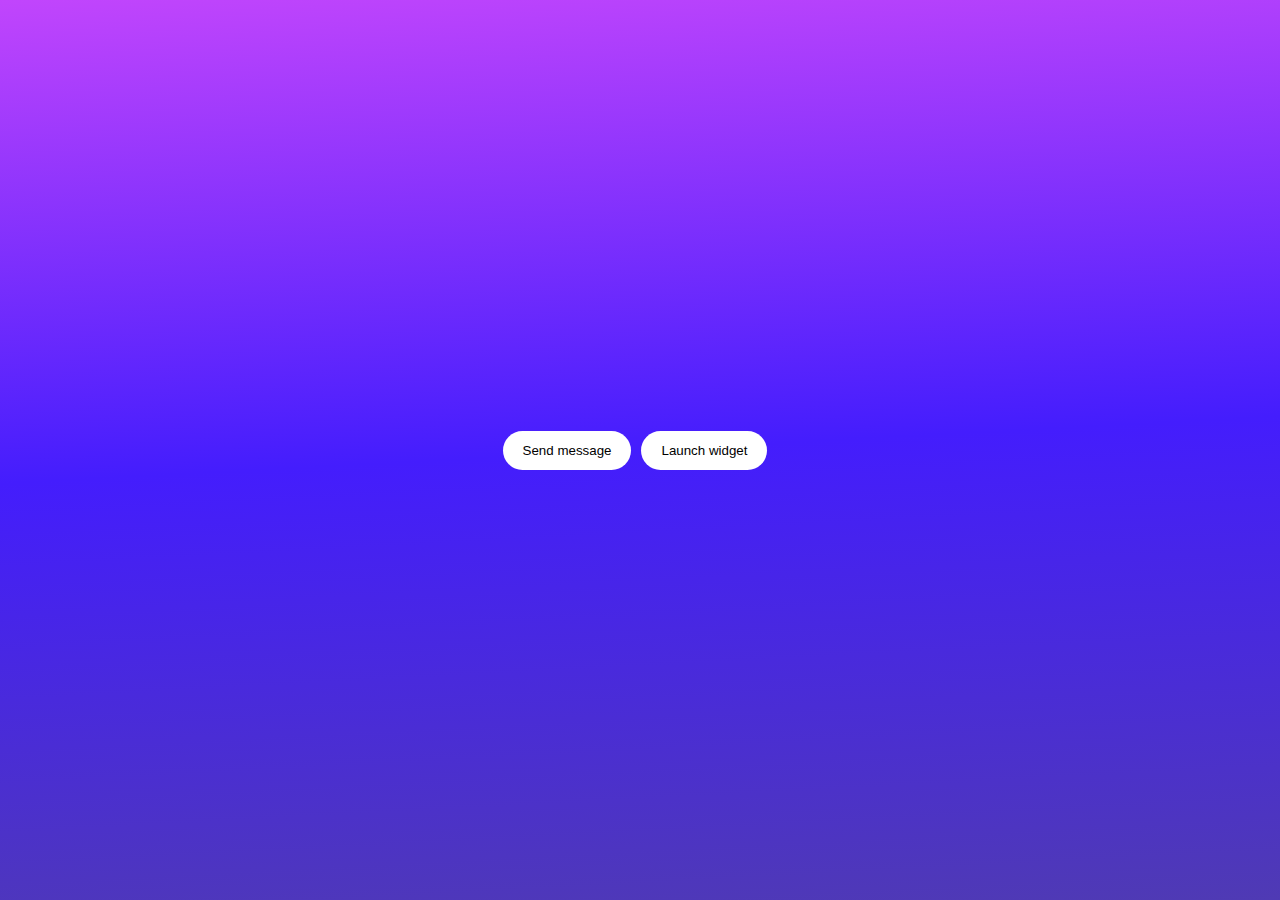
<file: index.html>
<!DOCTYPE html>
<html lang="en">

<head>
  <meta charset="utf-8">
  <title></title>
  <link href="style.css" rel="stylesheet" />
  <meta name="viewport" content="width=device-width,initial-scale=1">
</head>

<body>
  <main class="main">
    <script>
      const url = new URL(window.location.href);
      const delay = url.searchParams.get("delay");
      const animationDuration = url.searchParams.get("animationDuration");

      window.DG_CHAT_WIDGET_CONFIG = {
        widgetId: 'f0c07546-af4c-4963-9e23-3e9343eaf13b',
        env: 'dev.us',
        prechatForm: {
          isEnabled: false,
        },
        generalSettings: {
          delayBetweenBotMessages: delay || 1000,
          messageAnimationDuration: animationDuration || 400
        },
      }
    </script>
    <script src="https://chat-assets.digitalgenius.com/init.alex-g-animation-new.min.js"></script>
    <script>window.dgchat.init()</script>

    <button onclick="sendMessage()" class="button">Send message</button>
    <button onclick="launchWidget()" class="button">Launch widget</button>

  </main>
  <script>
    function sendMessage() {
      window.dgchat.methods.sendMessage('Some custom message to be sent on the customers behalf');
    }

    function launchWidget() {
      window.dgchat.methods.launchWidget();
    }
  </script>
</body>

</html>
</file>
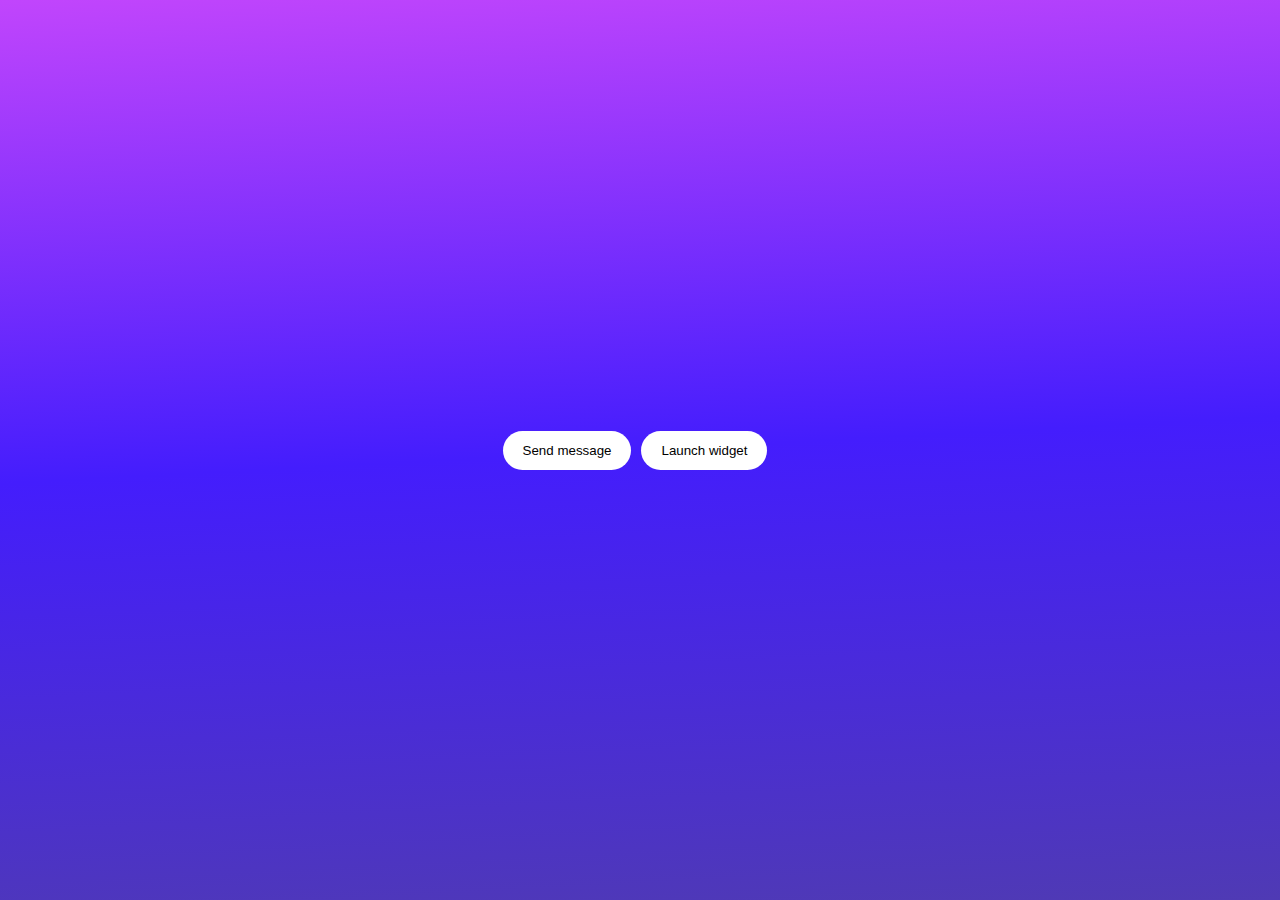
<file: allsaints.html>
<!DOCTYPE html>
<html lang="en">

<head>
    <meta charset="utf-8">
    <title></title>
    <link href="style.css" rel="stylesheet" />
    <style>
        #dg-chat-widget-launcher {
            height: 65px;
            width: 120px;
        }

        #dg-chat-widget-proactive {
            bottom: 80px;
        }

        @media screen and (max-width: 767px) {
            #dg-chat-widget-launcher {
                height: 72px;
                width: 65px;
            }
        }
    </style>
</head>

<body>
    <main class="main">
        <script>
            window.DG_CHAT_WIDGET_CONFIG = {
                widgetId: '9c2d7d28-1fa7-459a-93f2-13ac4ad3b487',
                flowUrl: 'https://flow-server.dev.us.dgdeepai.com',
                // generalSettings: {
                //   delayBetweenBotMessages: 2500
                // },
                // callbacks: {
                //   onChatInitialised: () => {console.log('launched')},
                //   onServerStateRetrieved: (chatState) => {console.log('chat state in callback', chatState); }
                // },
                "draft": false,
                "created_at": "2023-08-09T09:45:22.069",
                "updated_at": "2023-09-29T10:50:16.800",
                "bot": {
                    "name": "Milo",
                    "avatar": "[data-uri]"
                },
                "crm": {
                    "handover": true,
                    "platform": "zendesk",
                    "accountKey": "4Z1AhKoTeHU7NR0dGWrGVNGTqSL41tQr",
                    "connectionId": "67f708c5-5ff7-4137-8159-b862a9efe3f5",
                    "cookieDomain": "allsaints.com"
                },
                "env": "eu",
                "lang": {
                    "flow": {
                        "defaultErrorMessage": "We were unable to handle your request. Please try again"
                    },
                    "agent": {
                        "agentJoined": "An agent joined the chat",
                        "agentJoining": "An agent is joining",
                        "queueMessage": "You are in a queue.",
                        "agentEndedChat": "Agent left the chat",
                        "couldNotConnect": "Could not connect to any agents",
                        "namedAgentJoined": "joined the chat",
                        "agentDisconnected": "The agent disconnected",
                        "couldNotUploadFile": "There was an problem uploading your file. Please try again.",
                        "connectingToAnAgent": "Connecting you with an agent",
                        "namedAgentEndedChat": "left the chat",
                        "agentTransferredChat": "You are being transferred to another agent",
                        "automatedAgentMessage": "An agent will assist you shortly",
                        "namedAgentDisconnected": "disconnected",
                        "chatEndedDueToInactivity": "Chat ended due to inactivity",
                        "disconnectedReconnecting": "You were disconnected. Connecting you to another agent",
                        "queueMessageWithPosition": "You are in a queue. Your position is"
                    },
                    "header": "ALLSAINTS CHAT",
                    "endChatHeader": "End Chat",
                    "endChatQuestion": "Are you sure you want to end chat?",
                    "fileUploadErrors": {
                        "virus": {
                            "descr": "This file may contain a virus or other malware and can't be uploaded. Try another file.",
                            "title": "Oops!"
                        },
                        "generic": {
                            "descr": "There was a problem uploading this file. Try another file.",
                            "title": "Oops!"
                        },
                        "tooLarge": {
                            "descr": "Files that are more than 16MB cannot be uploaded. Try another file.",
                            "title": "Too Big!"
                        }
                    },
                    "dragAndDropMessage": "Drag and drop file here",
                    "attachmentsMenuFile": "Add File",
                    "endChatCancelButton": "Cancel",
                    "chatInputPlaceholder": "Type message here",
                    "endChatConfirmButton": "End chat",
                    "newMessageNotifyText": "New Message",
                    "messageLimitErrorText": "Oops, that message is too long",
                    "attachmentsMenuPicture": "Add Picture",
                    "startNewChatButtonText": "Start New Chat",
                    "attachmentsMenuLocation": "Add Location",
                    "idleTimeoutPrefixMessage": "Are you still there? Please send a message within",
                    "idleTimeoutSuffixMessage": "or this chat will time out",
                    "prechatConfirmationMessage": "Give us few minutes to find your order",
                    "carouselSelectionButtonText": "Select"
                },
                "theme": {
                    "colors": {
                        "brand": "#000000",
                        "error": "rgb(231, 29, 69)",
                        "primary": "#666",
                        "secondary": "#fff",
                        "welcomeScreenBg": "#fbfbfa"
                    },
                    "breakpoints": {
                        "mobile": "767px"
                    }
                },
                "flowId": "4c227343-9690-4ec5-a9ff-a6c8c215e1e4",
                "styles": {
                    "fonts": [
                        {
                            "url": "https://www.allsaints.com/on/demandware.static/Sites-allsaints-uk-Site/-/default/dw01364333/fonts/UntitledSans-Regular.woff2",
                            "role": "primary",
                            "type": "woff2",
                            "fontFamily": "UntitledSans-Regular"
                        },
                        {
                            "url": "https://www.allsaints.com/on/demandware.static/Sites-allsaints-uk-Site/-/default/dw01364333/fonts/UntitledSans-Regular.woff2",
                            "type": "woff2",
                            "fontFamily": "UntitledSans-Regular"
                        }
                    ],
                    "icons": {
                        "Launcher": '<svg width="82" height="38" viewBox="0 0 82 38" fill="none" xmlns="http://www.w3.org/2000/svg"><rect x="1" y="1" width="79.6" height="36.3" rx="18.15" fill="black"/><path d="M17 14C17 13.4477 17.4477 13 18 13H28.6C29.1523 13 29.6 13.4477 29.6 14V21.9749C29.6 22.5272 29.1523 22.9749 28.6 22.9749H22.8L20.3 25.3V22.9749H18C17.4477 22.9749 17 22.5272 17 21.9749V14Z" stroke="white"/><circle cx="23.3" cy="18.22" r="0.72" fill="white"/><circle cx="26.1799" cy="18.22" r="0.72" fill="white"/><circle cx="20.42" cy="18.22" r="0.72" fill="white"/><path d="M39.547 18.062C39.547 19.855 40.339 20.977 41.758 20.977C42.88 20.977 43.397 20.339 43.551 19.536H44.97C44.695 21.065 43.639 22.132 41.758 22.132C39.558 22.132 38.062 20.504 38.062 18.062C38.062 15.642 39.558 14.014 41.758 14.014C43.639 14.014 44.695 15.07 44.97 16.61H43.551C43.397 15.807 42.88 15.169 41.758 15.169C40.339 15.169 39.547 16.28 39.547 18.062ZM48.1326 17.358C48.4076 16.709 49.0236 16.28 49.8706 16.28C51.1466 16.28 51.9166 17.072 51.9166 18.414V22H50.5086V18.744C50.5086 17.853 50.1236 17.391 49.3866 17.391C48.6826 17.391 48.1326 17.842 48.1326 18.964V22H46.7246V13.904H48.1326V17.358ZM57.4774 22C57.4224 21.692 57.4004 21.395 57.4004 21.12C57.1364 21.758 56.4324 22.121 55.5414 22.121C54.4524 22.121 53.6604 21.516 53.6604 20.504C53.6604 19.382 54.5404 18.92 55.6734 18.788L57.3454 18.601V18.337C57.3454 17.655 56.9274 17.325 56.2894 17.325C55.6734 17.325 55.2994 17.666 55.2554 18.183H53.9024C54.0234 16.984 54.9584 16.28 56.3334 16.28C57.8514 16.28 58.7204 16.995 58.7204 18.447V20.603C58.7204 21.12 58.7424 21.549 58.8304 22H57.4774ZM55.9264 21.142C56.6524 21.142 57.3454 20.713 57.3454 19.833V19.492L56.1024 19.635C55.5084 19.712 55.0574 19.844 55.0574 20.427C55.0574 20.867 55.3654 21.142 55.9264 21.142ZM63.8428 20.845V21.923C63.4028 22.055 63.0728 22.088 62.7318 22.088C61.5658 22.088 60.9938 21.593 60.9938 20.471V17.424H60.2238V16.412H60.9938V15.015H62.3908V16.412H63.7218V17.424H62.3798V20.251C62.3798 20.779 62.6328 20.955 63.1058 20.955C63.3148 20.955 63.5348 20.933 63.8428 20.845Z" fill="white"/><rect x="1" y="1" width="79.6" height="36.3" rx="18.15" stroke="white"/></svg>',
                        "LauncherMobile": '<svg width="40" height="40" viewBox="0 0 40 40" fill="none" xmlns="http://www.w3.org/2000/svg"><g filter="url(#filter0_d_43_95)"><circle cx="20" cy="19" r="17" fill="black"/><circle cx="20" cy="19" r="17.5" stroke="white"/></g><path d="M14 15C14 14.4477 14.4477 14 15 14H25.6C26.1523 14 26.6 14.4477 26.6 15V22.9749C26.6 23.5272 26.1523 23.9749 25.6 23.9749H19.8L17.3 26.3V23.9749H15C14.4477 23.9749 14 23.5272 14 22.9749V15Z" stroke="white"/><circle cx="20.3" cy="19.22" r="0.72" fill="white"/><circle cx="23.18" cy="19.22" r="0.72" fill="white"/><circle cx="17.42" cy="19.22" r="0.72" fill="white"/><defs><filter id="filter0_d_43_95" x="0" y="0" width="40" height="40" filterUnits="userSpaceOnUse" color-interpolation-filters="sRGB"><feFlood flood-opacity="0" result="BackgroundImageFix"/><feColorMatrix in="SourceAlpha" type="matrix" values="0 0 0 0 0 0 0 0 0 0 0 0 0 0 0 0 0 0 127 0" result="hardAlpha"/><feOffset dy="1"/><feGaussianBlur stdDeviation="1"/><feComposite in2="hardAlpha" operator="out"/><feColorMatrix type="matrix" values="0 0 0 0 0.241667 0 0 0 0 0.197401 0 0 0 0 0.0835764 0 0 0 0.05 0"/><feBlend mode="normal" in2="BackgroundImageFix" result="effect1_dropShadow_43_95"/><feBlend mode="normal" in="SourceGraphic" in2="effect1_dropShadow_43_95" result="shape"/></filter></defs></svg>',
                    },
                    "widgetStyles": {
                        ".dg-chat-header-wrapper": {
                            "fontSize": "13px",
                            "letterSpacing": "2px"
                        },
                        ".dg-chat-quick-reply:hover": {
                            "color": "#fff",
                            "background": "#000"
                        },
                        ".dg-messages-group-service div .dg-message-bubble": {
                            "background": "#f0f0f0"
                        },
                        ".dg-chat-launcher-button, .dg-chat-launcher-button:hover": {
                            "background": "transparent"
                        },
                        '.dg-chat-launcher-button': {
                            "width": 'initial',
                            "height": 'initial',
                            "background": 'none',
                            "border": 'none',
                            "borderRadius": 'initial'
                        },
                        '.dg-chat-launcher-button .dg-chat-icon-wrapper': {
                            "width": '100px',
                            "height": '47px',
                        },
                        '.dg-chat-launcher-button-mobile .dg-chat-icon-wrapper': {
                            "width": '54px',
                            "height": '54px',
                        },
                    }
                },
                "flowUrl": "https://flow-server.eu.dgdeepai.com",
                "version": "1.1.2",
                "embedVersion": "1.6.1",
                "initVersion": "1.1.0",
                "crmAgent": {
                    "name": "",
                    "avatar": "[data-uri]"
                },
                "customer": "allsaints",
                "metadata": {
                    "url": "window.location.href"
                },
                "csatFlowId": "d6ed0124-9db5-4f43-83f7-2a98921086c8",
                "prechatForm": {
                    "fields": [
                        {
                            "name": "name",
                            "type": "text",
                            "label": "Name",
                            "options": {},
                            "metadata": {
                                "systemField": "name"
                            },
                            "required": true,
                            "placeholder": "Enter your name"
                        },
                        {
                            "name": "emailaddress",
                            "type": "email",
                            "label": "Email Address",
                            "options": {},
                            "metadata": {
                                "systemField": "email"
                            },
                            "required": true,
                            "placeholder": "Enter your email address"
                        }
                    ],
                    "isEnabled": true,
                    "welcomeMessage": "<p><h2 style='font-size:9vw;''><b>Hi, I&#39;m Milo 🖤</b></h2></br></span></p><p>Welcome to AllSaints Live Chat</p><p>Please enter your name and email address below to get started</p></br></br>"
                },
                "generalSettings": {
                    "headerIcon": "",
                    "isChatLauncherEnabled": true,
                    "maskCreditCardNumbers": false,
                    "hasDragAndDropAttachment": false,
                    "executeWidgetOnChatLaunch": false,
                    "customerInitiatedCSATEnabled": true,
                    "crmConversationHasAttachments": true,
                    "dgBotConversationHasAttachments": true
                },
                "useLocalStorage": true,
                "externalAccountKey": "sdibfsiubdsd87sd8s*&*^&%sdd",
                "customerCsatOptions": {
                    "buttons": [
                        {
                            "text": "😍 - It was great!"
                        },
                        {
                            "text": "😐 - It was okay"
                        },
                        {
                            "text": "😞 - Not the best"
                        }
                    ]
                }
            }
        </script>
        <script src="https://chat-assets.digitalgenius.com/dgchatinit.widget.v1.1.0.min.js"></script>
        <script>window.dgchat.init()</script>

        <button onclick="sendMessage()" class="button">Send message</button>
        <button onclick="launchWidget()" class="button">Launch widget</button>

    </main>
    <script>
        function sendMessage() {
            window.dgchat.methods.sendMessage('Some custom message to be sent on the customers behalf');
        }

        function launchWidget() {
            window.dgchat.methods.launchWidget();
        }
    </script>
</body>

</html>
</file>
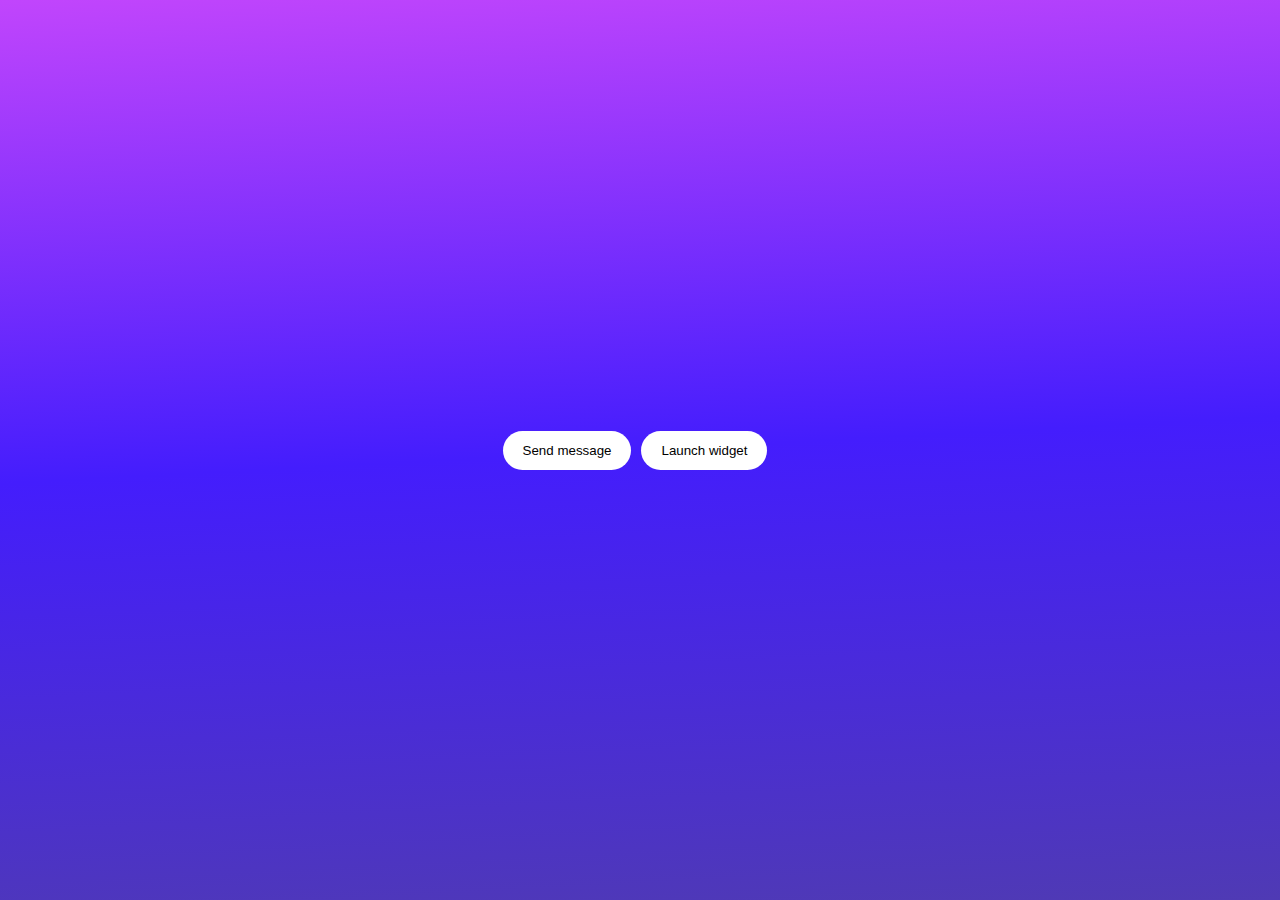
<file: index-2.html>
<!DOCTYPE html>
<html lang="en">
    <head>
        <meta charset="utf-8">
        <title></title>
        <link href="style.css" rel="stylesheet" />
    </head>
    <body>
        <main class="main">
            <script>
                const url = new URL(window.location.href);
                const delay = url.searchParams.get("delay");
                const animationDuration = url.searchParams.get("animationDuration");
                // FULL DEMO - handover to salesforce
                window.DG_CHAT_WIDGET_CONFIG = {
                  "id": "4b0339c2-095c-44df-8b02-3baec7e3d262",
                  "organization_id": "0c8c9b70-d8d7-42ce-ac70-f467256105b9",
                  "draft": false,
                  "created_at": "2023-09-12T06:21:03.805",
                  "updated_at": "2023-09-12T06:21:03.805",
                  "bot": {
                    "name": "Nora",
                    "avatar": "[data-uri]"
                  },
                  "crm": {
                    "url": "https://d.la2-c1-fra.salesforceliveagent.com/chat/rest",
                    "handover": true,
                    "platform": "salesforce",
                    "organizationId": "00D5I000000DKyC"
                  },
                  "env": "eu",
                  "csat": {
                    "type": "emojis",
                    "isEnabled": true
                  },
                  "lang": {
                    "flow": {
                      "defaultErrorMessage": "We were unable to handle your request. Please try again"
                    },
                    "agent": {
                      "agentJoined": "An agent joined the chat",
                      "agentJoining": "An agent is joining",
                      "queueMessage": "You are in a queue.",
                      "agentEndedChat": "Agent left the chat",
                      "couldNotConnect": "Could not connect to any agents",
                      "namedAgentJoined": "joined the chat",
                      "agentDisconnected": "The agent disconnected",
                      "couldNotUploadFile": "There was an problem uploading your file. Please try again.",
                      "connectingToAnAgent": "Connecting you with an agent",
                      "namedAgentEndedChat": "left the chat",
                      "agentTransferredChat": "You are being transferred to another agent",
                      "automatedAgentMessage": "An agent will assist you shortly",
                      "namedAgentDisconnected": "disconnected",
                      "chatEndedDueToInactivity": "Chat ended due to inactivity",
                      "disconnectedReconnecting": "You were disconnected. Connecting you to another agent",
                      "queueMessageWithPosition": "You are in a queue. Your position is"
                    },
                    "header": "On Live Chat",
                    "endChatHeader": "End Chat",
                    "endChatQuestion": "Are you sure you want to end chat?",
                    "fileUploadErrors": {
                      "virus": {
                        "descr": "This file may contain a virus or other malware and can't be uploaded. Try another file.",
                        "title": "Oops!"
                      },
                      "generic": {
                        "descr": "There was a problem uploading this file. Try another file.",
                        "title": "Oops!"
                      },
                      "tooLarge": {
                        "descr": "Files that are more than 16MB cannot be uploaded. Try another file.",
                        "title": "Too Big!"
                      }
                    },
                    "dragAndDropMessage": "Drag and drop file here",
                    "attachmentsMenuFile": "Add File",
                    "endChatCancelButton": "Cancel",
                    "chatInputPlaceholder": "Type message here",
                    "endChatConfirmButton": "End chat",
                    "newMessageNotifyText": "New Message",
                    "messageLimitErrorText": "Oops, that message is too long",
                    "attachmentsMenuPicture": "Add Picture",
                    "startNewChatButtonText": "Start New Chat",
                    "attachmentsMenuLocation": "Add Location",
                    "idleTimeoutPrefixMessage": "Are you still there? Please send a message within",
                    "idleTimeoutSuffixMessage": "or this chat will time out",
                    "prechatConfirmationMessage": "Give us few minutes to find your order",
                    "carouselSelectionButtonText": "Select"
                  },
                  "theme": {
                    "colors": {
                      "brand": "#000000",
                      "error": "rgb(231, 29, 69)",
                      "primary": "#666",
                      "secondary": "#fff",
                      "welcomeScreenBg": "#FFFFFF"
                    }
                  },
                  "flowId": "bbe35284-a635-467e-b2c9-94603e44a545",
                  "styles": {
                    "fonts": [
                      {
                        "url": "https://cdn.on-running.com/on-running-webfonts/OnDiatypeStandard-Regular.woff",
                        "role": "primary",
                        "type": "woff2",
                        "fontFamily": "OnDiatype-Regular"
                      },
                      {
                        "url": "https://cdn.on-running.com/on-running-webfonts/OnDiatypeStandard-Bold.woff2",
                        "type": "woff2",
                        "fontFamily": "OnDiatype-Bold"
                      }
                    ],
                    "widgetStyles": {
                      ".dg-chat-header-wrapper": {
                        "fontFamily": "OnDiatype-Bold"
                      }
                    }
                  },
                  "flowUrl": "https://flow-server.eu.dgdeepai.com",
                  "version": "2.0.0-rc.9",
                  "crmAgent": {
                    "name": "",
                    "avatar": "https://fit2rundirect.com/wp-content/uploads/2020/06/on-running-logo.png"
                  },
                  "customer": "on",
                  "csatFlowId": "72f5e94e-a34a-4b74-a72d-26eda40f92f6",
                  "embedVersion": "1.6.0",
                  "generalSettings": {
                    "headerIcon": "https://fit2rundirect.com/wp-content/uploads/2020/06/on-running-logo.png",
                    "isChatLauncherEnabled": true,
                    "executeWidgetOnChatLaunch": true,
                    "customerInitiatedCSATEnabled": true,
                    "crmConversationHasAttachments": false,
                    "dgBotConversationHasAttachments": false,
                    delayBetweenBotMessages: delay || 1000,
                    messageAnimationDuration: animationDuration || 400
                  },
                  "useLocalStorage": true,
                  "externalAccountKey": "eW(123wdvAhWdcT)8)a64",
                  "customerCsatOptions": {
                    "buttons": [
                      {
                        "text": "😍 - Wow"
                      },
                      {
                        "text": "🙂 - Nice"
                      },
                      {
                        "text": "😐 - Not bad"
                      },
                      {
                        "text": "😞 - Uh oh"
                      },
                      {
                        "text": "😡 - Oops"
                      }
                    ]
                  },
                  "widgetId": "4b0339c2-095c-44df-8b02-3baec7e3d262",
                  "metadata": {
                    "currentPage": "https://affectionate-goldstine-23399c.netlify.app/",
                    "chatVersion": "2"
                  }
                }
              </script>
        <script src="https://chat-assets.digitalgenius.com/init.ag-animation-2.min.js"></script>
        <script>window.dgchat.init()</script>

        <button onclick="sendMessage()" class="button">Send message</button>
        <button onclick="launchWidget()" class="button">Launch widget</button>

        </main>
        <script>
            function sendMessage() {
                window.dgchat.methods.sendMessage('Some custom message to be sent on the customers behalf');
            }

            function launchWidget () {
                window.dgchat.methods.launchWidget();
            }
        </script>
    </body> 
</html>
</file>
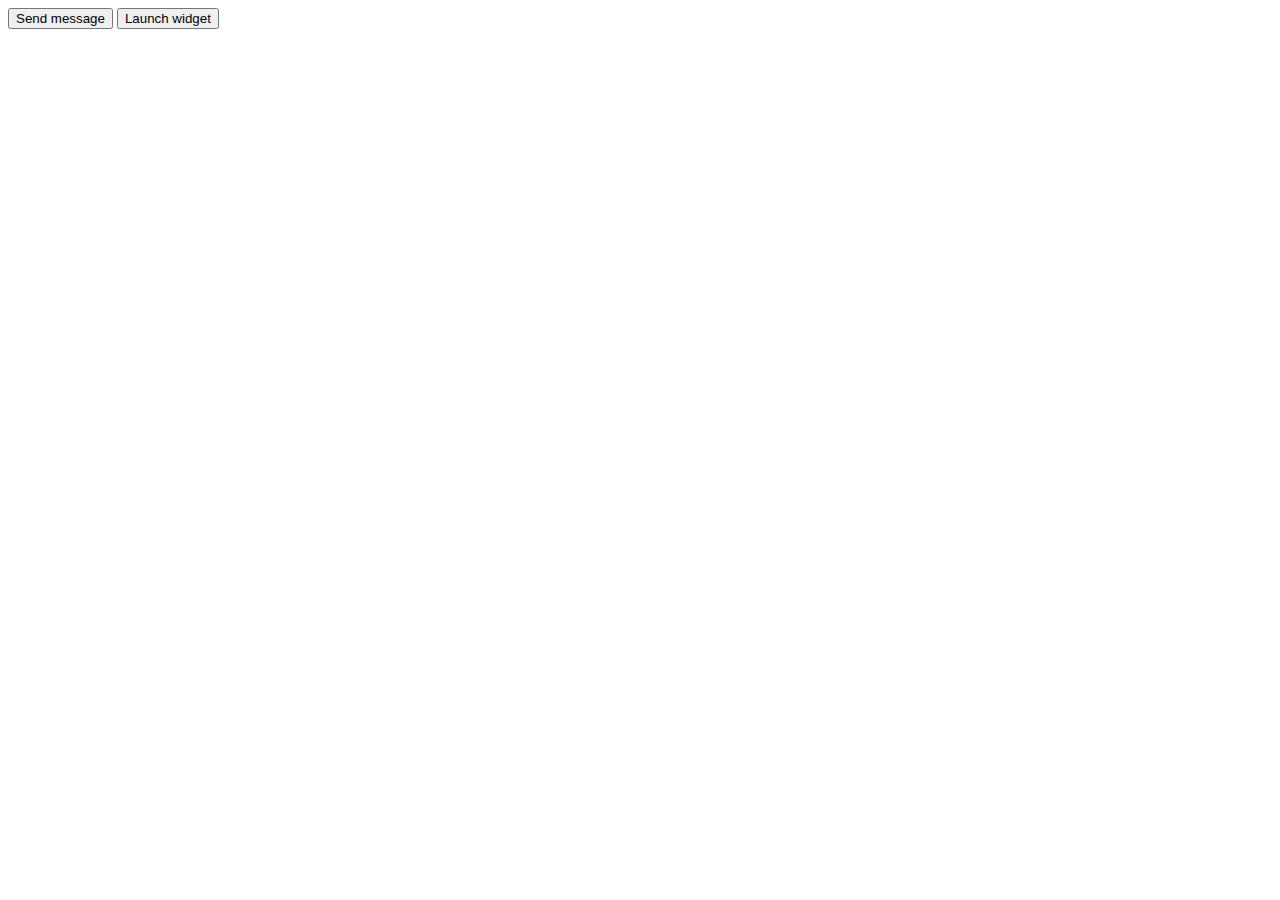
<file: message-feedback.html>
<!DOCTYPE html>
<html lang="en">

<head>
  <meta charset="utf-8">
  <title></title>
  <!-- <link href="style.css" rel="stylesheet" /> -->
  <meta name="viewport" content="width=device-width,initial-scale=1">
</head>

<body>
  <main class="main">
    <script>
      const element = document.querySelector('.el1');
       element.addEventListener("click", (e) => {
        console.log('click!');
        e.preventDefault();
         window.dgchat.methods.sendMessage('Some custom message to be sent on the customers behalf');
       }, false);
       const element1 = document.querySelector('.el2');
       element1.addEventListener("click", () => {
         window.dgchat.methods.launchWidget();
       }, false);
    </script>
    <script>
        window.DG_CHAT_WIDGET_CONFIG = {
        widgetId: 'be16f6f3-f46f-41ad-9ec3-25091e2cc85f',
        env: 'dev.us',
        version: '2.0.0-rc.feedback',
        proactiveButtonsSettings: {
          isEnabled: true,
        },
      }
    </script>
    <script src="https://chat-assets.digitalgenius.com/dgchatinit.widget.v2.1.0-rc.feedback.min.js"></script>
    <script>window.dgchat.init();</script>

    <button onclick="sendMessage()" class="button">Send message</button>
    <button onclick="launchWidget()" class="button">Launch widget</button>

  </main>
  <script>
    function sendMessage() {
      window.dgchat.methods.sendMessage('Some custom message to be sent on the customers behalf');
    }

    function launchWidget() {
      window.dgchat.methods.launchWidget();
    }
  </script>
</body>

</html>
</file>
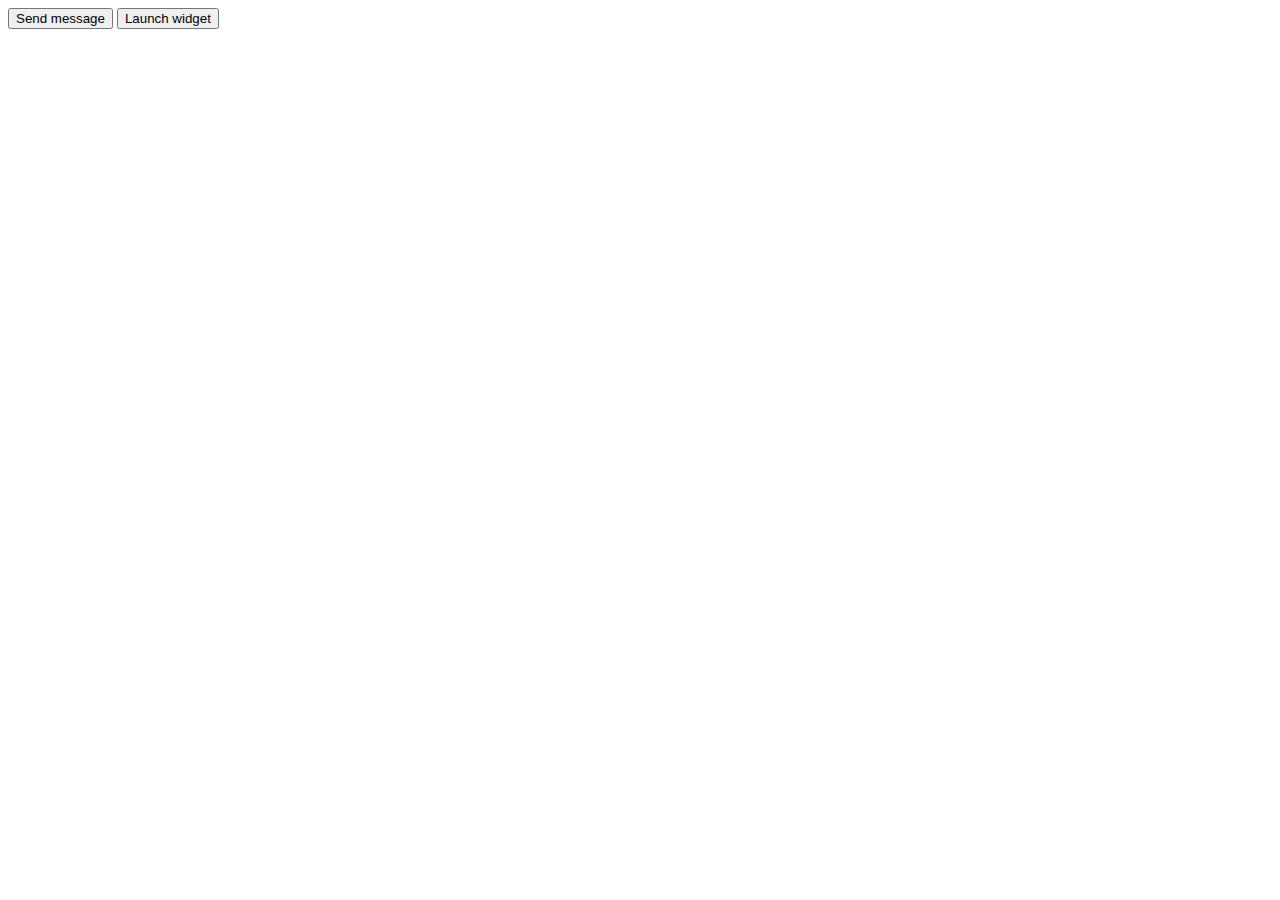
<file: widget-testing.html>
<!DOCTYPE html>
<html lang="en">

<head>
  <meta charset="utf-8">
  <title></title>
  <!-- <link href="style.css" rel="stylesheet" /> -->
  <meta name="viewport" content="width=device-width,initial-scale=1">
</head>

<body>
  <main class="main">
    <script>
      const element = document.querySelector('.el1');
       element.addEventListener("click", (e) => {
        console.log('click!');
        e.preventDefault();
         window.dgchat.methods.sendMessage('Some custom message to be sent on the customers behalf');
       }, false);
       const element1 = document.querySelector('.el2');
       element1.addEventListener("click", () => {
         window.dgchat.methods.launchWidget();
       }, false);
    </script>
    <script>
        window.DG_CHAT_WIDGET_CONFIG = {
        widgetId: 'f0c07546-af4c-4963-9e23-3e9343eaf13b',
        env: 'dev.us',
        version: '2.0.0-rc.16',
        proactiveButtonsSettings: {
          isEnabled: true,
        },
      }
    </script>
    <script src="https://chat-assets.digitalgenius.com/dgchatinit.widget.v2.1.0.min.js"></script>
    <script>window.dgchat.init();</script>

    <button onclick="sendMessage()" class="button">Send message</button>
    <button onclick="launchWidget()" class="button">Launch widget</button>

  </main>
  <script>
    function sendMessage() {
      window.dgchat.methods.sendMessage('Some custom message to be sent on the customers behalf');
    }

    function launchWidget() {
      window.dgchat.methods.launchWidget();
    }
  </script>
</body>

</html>
</file>
<file: style.css>
html, body {
    padding: 0;
    margin: 0;
}

.main {
    height: 100vh;
    background: rgb(79,58,180);
    background: linear-gradient(357deg, rgba(79,58,180,1) 0%, rgba(68,29,253,1) 50%, rgba(193,69,252,1) 100%);
    display: flex;
    justify-content: center;
    align-items: center;
}

.button {
    background: white;
    border: none;
    padding: 12px 20px;
    margin-right: 10px;
    border-radius: 20px;
    transition: all .2s ease-in-out;
}

.button:hover {
    background: black;
    cursor: pointer;
    color: white;
}
</file>
